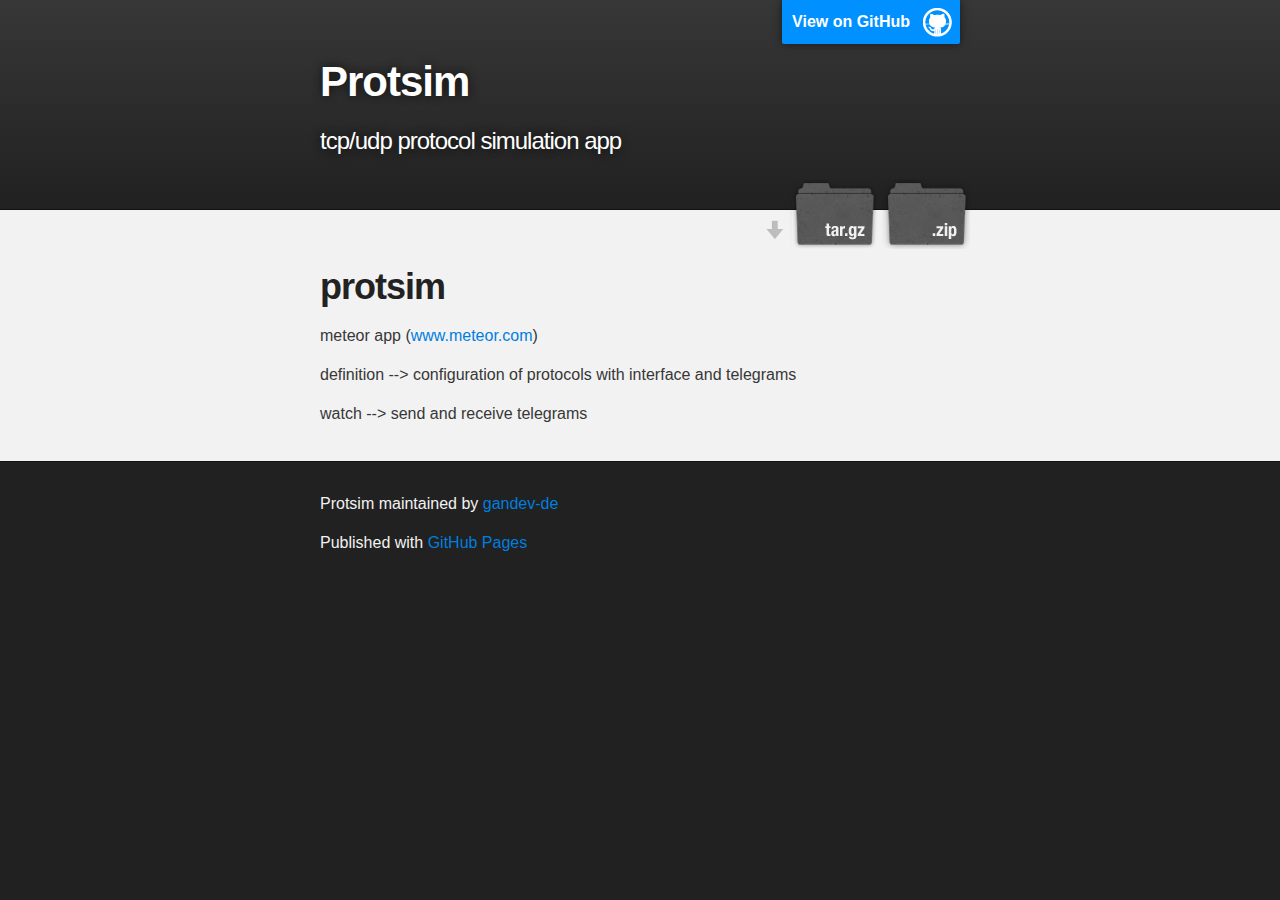
<file: index.html>
<!DOCTYPE html>
<html>

  <head>
    <meta charset='utf-8' />
    <meta http-equiv="X-UA-Compatible" content="chrome=1" />
    <meta name="description" content="Protsim : tcp/udp protocol simulation app" />

    <link rel="stylesheet" type="text/css" media="screen" href="stylesheets/stylesheet.css">

    <title>Protsim</title>
  </head>

  <body>

    <!-- HEADER -->
    <div id="header_wrap" class="outer">
        <header class="inner">
          <a id="forkme_banner" href="https://github.com/gandev-de/protsim">View on GitHub</a>

          <h1 id="project_title">Protsim</h1>
          <h2 id="project_tagline">tcp/udp protocol simulation app</h2>

            <section id="downloads">
              <a class="zip_download_link" href="https://github.com/gandev-de/protsim/zipball/master">Download this project as a .zip file</a>
              <a class="tar_download_link" href="https://github.com/gandev-de/protsim/tarball/master">Download this project as a tar.gz file</a>
            </section>
        </header>
    </div>

    <!-- MAIN CONTENT -->
    <div id="main_content_wrap" class="outer">
      <section id="main_content" class="inner">
        <h1>
<a name="protsim" class="anchor" href="#protsim"><span class="octicon octicon-link"></span></a>protsim</h1>

<p>meteor app (<a href="http://www.meteor.com">www.meteor.com</a>)</p>

<p>definition --&gt; configuration of protocols with interface and telegrams</p>

<p>watch --&gt; send and receive telegrams</p>
      </section>
    </div>

    <!-- FOOTER  -->
    <div id="footer_wrap" class="outer">
      <footer class="inner">
        <p class="copyright">Protsim maintained by <a href="https://github.com/gandev-de">gandev-de</a></p>
        <p>Published with <a href="http://pages.github.com">GitHub Pages</a></p>
      </footer>
    </div>

    

  </body>
</html>
</file>
<file: stylesheets/stylesheet.css>
/*******************************************************************************
Slate Theme for GitHub Pages
by Jason Costello, @jsncostello
*******************************************************************************/

@import url(pygment_trac.css);

/*******************************************************************************
MeyerWeb Reset
*******************************************************************************/

html, body, div, span, applet, object, iframe,
h1, h2, h3, h4, h5, h6, p, blockquote, pre,
a, abbr, acronym, address, big, cite, code,
del, dfn, em, img, ins, kbd, q, s, samp,
small, strike, strong, sub, sup, tt, var,
b, u, i, center,
dl, dt, dd, ol, ul, li,
fieldset, form, label, legend,
table, caption, tbody, tfoot, thead, tr, th, td,
article, aside, canvas, details, embed,
figure, figcaption, footer, header, hgroup,
menu, nav, output, ruby, section, summary,
time, mark, audio, video {
  margin: 0;
  padding: 0;
  border: 0;
  font: inherit;
  vertical-align: baseline;
}

/* HTML5 display-role reset for older browsers */
article, aside, details, figcaption, figure,
footer, header, hgroup, menu, nav, section {
  display: block;
}

ol, ul {
  list-style: none;
}

blockquote, q {
}

table {
  border-collapse: collapse;
  border-spacing: 0;
}

/*******************************************************************************
Theme Styles
*******************************************************************************/

body {
  box-sizing: border-box;
  color:#373737;
  background: #212121;
  font-size: 16px;
  font-family: 'Myriad Pro', Calibri, Helvetica, Arial, sans-serif;
  line-height: 1.5;
  -webkit-font-smoothing: antialiased;
}

h1, h2, h3, h4, h5, h6 {
  margin: 10px 0;
  font-weight: 700;
  color:#222222;
  font-family: 'Lucida Grande', 'Calibri', Helvetica, Arial, sans-serif;
  letter-spacing: -1px;
}

h1 {
  font-size: 36px;
  font-weight: 700;
}

h2 {
  padding-bottom: 10px;
  font-size: 32px;
  background: url('../images/bg_hr.png') repeat-x bottom;
}

h3 {
  font-size: 24px;
}

h4 {
  font-size: 21px;
}

h5 {
  font-size: 18px;
}

h6 {
  font-size: 16px;
}

p {
  margin: 10px 0 15px 0;
}

footer p {
  color: #f2f2f2;
}

a {
  text-decoration: none;
  color: #007edf;
  text-shadow: none;

  transition: color 0.5s ease;
  transition: text-shadow 0.5s ease;
  -webkit-transition: color 0.5s ease;
  -webkit-transition: text-shadow 0.5s ease;
  -moz-transition: color 0.5s ease;
  -moz-transition: text-shadow 0.5s ease;
  -o-transition: color 0.5s ease;
  -o-transition: text-shadow 0.5s ease;
  -ms-transition: color 0.5s ease;
  -ms-transition: text-shadow 0.5s ease;
}

#main_content a:hover {
  color: #0069ba;
  text-shadow: #0090ff 0px 0px 2px;
}

footer a:hover {
  color: #43adff;
  text-shadow: #0090ff 0px 0px 2px;
}

em {
  font-style: italic;
}

strong {
  font-weight: bold;
}

img {
  position: relative;
  margin: 0 auto;
  max-width: 739px;
  padding: 5px;
  margin: 10px 0 10px 0;
  border: 1px solid #ebebeb;

  box-shadow: 0 0 5px #ebebeb;
  -webkit-box-shadow: 0 0 5px #ebebeb;
  -moz-box-shadow: 0 0 5px #ebebeb;
  -o-box-shadow: 0 0 5px #ebebeb;
  -ms-box-shadow: 0 0 5px #ebebeb;
}

pre, code {
  width: 100%;
  color: #222;
  background-color: #fff;

  font-family: Monaco, "Bitstream Vera Sans Mono", "Lucida Console", Terminal, monospace;
  font-size: 14px;

  border-radius: 2px;
  -moz-border-radius: 2px;
  -webkit-border-radius: 2px;



}

pre {
  width: 100%;
  padding: 10px;
  box-shadow: 0 0 10px rgba(0,0,0,.1);
  overflow: auto;
}

code {
  padding: 3px;
  margin: 0 3px;
  box-shadow: 0 0 10px rgba(0,0,0,.1);
}

pre code {
  display: block;
  box-shadow: none;
}

blockquote {
  color: #666;
  margin-bottom: 20px;
  padding: 0 0 0 20px;
  border-left: 3px solid #bbb;
}

ul, ol, dl {
  margin-bottom: 15px
}

ul li {
  list-style: inside;
  padding-left: 20px;
}

ol li {
  list-style: decimal inside;
  padding-left: 20px;
}

dl dt {
  font-weight: bold;
}

dl dd {
  padding-left: 20px;
  font-style: italic;
}

dl p {
  padding-left: 20px;
  font-style: italic;
}

hr {
  height: 1px;
  margin-bottom: 5px;
  border: none;
  background: url('../images/bg_hr.png') repeat-x center;
}

table {
  border: 1px solid #373737;
  margin-bottom: 20px;
  text-align: left;
 }

th {
  font-family: 'Lucida Grande', 'Helvetica Neue', Helvetica, Arial, sans-serif;
  padding: 10px;
  background: #373737;
  color: #fff;
 }

td {
  padding: 10px;
  border: 1px solid #373737;
 }

form {
  background: #f2f2f2;
  padding: 20px;
}

img {
  width: 100%;
  max-width: 100%;
}

/*******************************************************************************
Full-Width Styles
*******************************************************************************/

.outer {
  width: 100%;
}

.inner {
  position: relative;
  max-width: 640px;
  padding: 20px 10px;
  margin: 0 auto;
}

#forkme_banner {
  display: block;
  position: absolute;
  top:0;
  right: 10px;
  z-index: 10;
  padding: 10px 50px 10px 10px;
  color: #fff;
  background: url('../images/blacktocat.png') #0090ff no-repeat 95% 50%;
  font-weight: 700;
  box-shadow: 0 0 10px rgba(0,0,0,.5);
  border-bottom-left-radius: 2px;
  border-bottom-right-radius: 2px;
}

#header_wrap {
  background: #212121;
  background: -moz-linear-gradient(top, #373737, #212121);
  background: -webkit-linear-gradient(top, #373737, #212121);
  background: -ms-linear-gradient(top, #373737, #212121);
  background: -o-linear-gradient(top, #373737, #212121);
  background: linear-gradient(top, #373737, #212121);
}

#header_wrap .inner {
  padding: 50px 10px 30px 10px;
}

#project_title {
  margin: 0;
  color: #fff;
  font-size: 42px;
  font-weight: 700;
  text-shadow: #111 0px 0px 10px;
}

#project_tagline {
  color: #fff;
  font-size: 24px;
  font-weight: 300;
  background: none;
  text-shadow: #111 0px 0px 10px;
}

#downloads {
  position: absolute;
  width: 210px;
  z-index: 10;
  bottom: -40px;
  right: 0;
  height: 70px;
  background: url('../images/icon_download.png') no-repeat 0% 90%;
}

.zip_download_link {
  display: block;
  float: right;
  width: 90px;
  height:70px;
  text-indent: -5000px;
  overflow: hidden;
  background: url(../images/sprite_download.png) no-repeat bottom left;
}

.tar_download_link {
  display: block;
  float: right;
  width: 90px;
  height:70px;
  text-indent: -5000px;
  overflow: hidden;
  background: url(../images/sprite_download.png) no-repeat bottom right;
  margin-left: 10px;
}

.zip_download_link:hover {
  background: url(../images/sprite_download.png) no-repeat top left;
}

.tar_download_link:hover {
  background: url(../images/sprite_download.png) no-repeat top right;
}

#main_content_wrap {
  background: #f2f2f2;
  border-top: 1px solid #111;
  border-bottom: 1px solid #111;
}

#main_content {
  padding-top: 40px;
}

#footer_wrap {
  background: #212121;
}



/*******************************************************************************
Small Device Styles
*******************************************************************************/

@media screen and (max-width: 480px) {
  body {
    font-size:14px;
  }

  #downloads {
    display: none;
  }

  .inner {
    min-width: 320px;
    max-width: 480px;
  }

  #project_title {
  font-size: 32px;
  }

  h1 {
    font-size: 28px;
  }

  h2 {
    font-size: 24px;
  }

  h3 {
    font-size: 21px;
  }

  h4 {
    font-size: 18px;
  }

  h5 {
    font-size: 14px;
  }

  h6 {
    font-size: 12px;
  }

  code, pre {
    min-width: 320px;
    max-width: 480px;
    font-size: 11px;
  }

}
</file>
